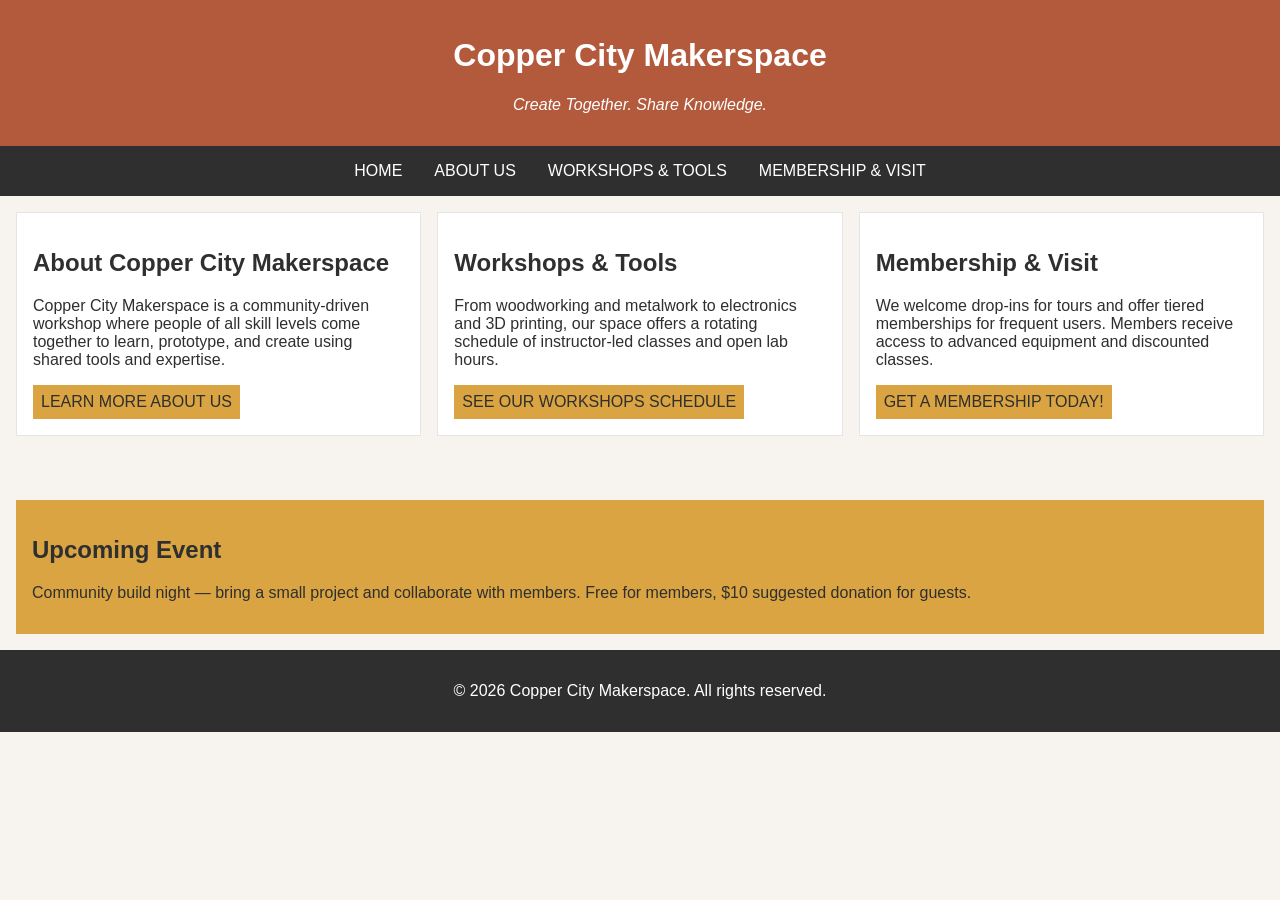
<file: index.html>
<!DOCTYPE html>
<html lang="en">
<head>
    <meta charset="UTF-8">
    <meta name="viewport" content="width=device-width, initial-scale=1.0">
    <link rel="stylesheet" href="styles.css">
    <title>Copper City Makerspace</title>
</head>
<body>
    <header>
        <h1>Copper City Makerspace</h1>
        <p>Create Together. Share Knowledge.</p>
    </header>
<nav>
    <ul>
        <li><a href="index.html">Home</a></li>
        <li><a href="about.html">About Us</a></li>
        <li><a href="workshops.html">Workshops & Tools</a></li>
        <li><a href="memberships.html">Membership & Visit</a></li>
    </ul>
</nav>
<main class="card-row">
    <section id="about">
        <h2>About Copper City Makerspace</h2>
        <p>Copper City Makerspace is a community-driven workshop where people of all skill levels come together to learn, prototype, and create using shared tools and expertise.</p>
        <a href="about.html">Learn more About Us</a>
   </section>
   <section id="workshops">
        <h2>Workshops & Tools</h2>
        <p>From woodworking and metalwork to electronics and 3D printing, our space offers a rotating schedule of instructor-led classes and open lab hours.</p>
        <a href="workshops.html">See our Workshops Schedule</a>
    </section>
     <section id="memberships">
        <h2>Membership & Visit</h2>
        <p>We welcome drop-ins for tours and offer tiered memberships for frequent users. Members receive access to advanced equipment and discounted classes.</p>
        <a href="memberships.html">Get a Membership Today!</a>
    </section>
</main>
<aside>
    <h2>Upcoming Event</h2>
    <p>Community build night — bring a small project and collaborate with members. Free for members, $10 suggested donation for guests.</p>
</aside>
<footer>
    <p>&copy; 2026 Copper City Makerspace. All rights reserved.</p>
</footer>
</body>
</html>
</file>
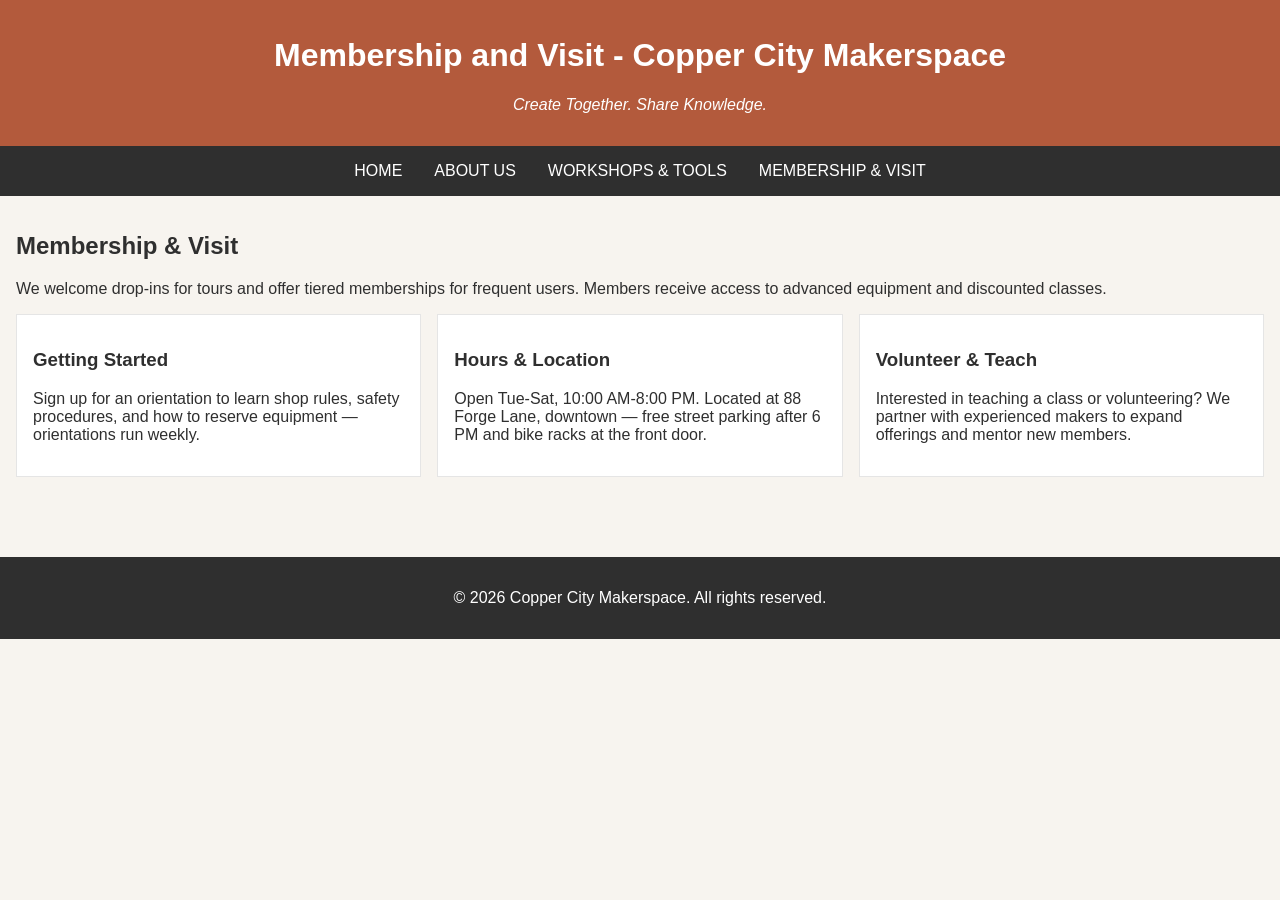
<file: memberships.html>
<!DOCTYPE html>
<html lang="en">
<head>
    <meta charset="UTF-8">
    <meta name="viewport" content="width=device-width, initial-scale=1.0">
    <link rel="stylesheet" href="styles.css">
    <title>Memberships - Copper City Makerspace</title>
</head>
<body>
    <header>
        <h1>Membership and Visit - Copper City Makerspace</h1>
        <p>Create Together. Share Knowledge.</p>
    </header>
    <nav>
    <ul>
        <li><a href="index.html">Home</a></li>
        <li><a href="about.html">About Us</a></li>
        <li><a href="workshops.html">Workshops & Tools</a></li>
        <li><a href="memberships.html">Membership & Visit</a></li>
    </ul>
</nav>
<main>
    <section id="memberships">
        <h2>Membership & Visit</h2>
        <p>We welcome drop-ins for tours and offer tiered memberships for frequent users. Members receive access to advanced equipment and discounted classes.</p>
        <div class="card-row"> 
            <section>
                <h3>Getting Started</h3>
                <p>Sign up for an orientation to learn shop rules, safety procedures, and how to reserve equipment — orientations run weekly.</p>
            </section>
            <section>
                <h3>Hours & Location</h3>
                <p>Open Tue-Sat, 10:00 AM-8:00 PM. Located at 88 Forge Lane, downtown — free street parking after 6 PM and bike racks at the front door.</p>
            </section>
            <section>
                <h3>Volunteer & Teach</h3>
                <p>Interested in teaching a class or volunteering? We partner with experienced makers to expand offerings and mentor new members.</p>
            </section>
        </div>
    </section>
</main>
<footer>
    <p>&copy; 2026 Copper City Makerspace. All rights reserved.</p>
</footer>
</body>
</html>
</file>
<file: styles.css>
/* =====  CSS by Christina Carrasquilla, updated by Caelyn Bambanian =====  */

/* ===== Color Palette 

Copper:#B35A3C
Charcoal:#2F2F2F
Light Background:#F7F4EF
Card Background:#FFFFFF
Soft Gold:#D9A441
Border:#E5E5E5

===== */

/* ===== GLOBAL (Base) Styles ===== */

body {
    font-family: Arial, sans-serif;
    margin: 0;
    background-color: #F7F4EF;
    color: #2F2F2F;
    display: grid;
    grid-template-columns: 1fr;
}

header {
    background-color: #B35A3C;
    color: white;
    text-align: center;
    padding: 1rem;
}

header img {
    margin-top: 0.5rem;
}
header p {
    font-style:italic;
}
nav {
    background-color: #2F2F2F;
    padding:.5rem;
}

nav ul {
    list-style: none;
    margin: 0;
    padding: 0;
}

nav a {
    color: white;
    text-decoration: none;
    padding: 0.5rem;
    display: inline-block;
    text-transform:uppercase;
}

nav a:hover {
    background-color: #B35A3C;
}

main {
    padding: 1rem;
}

main a {
    background-color: #D9A441;
    color:#2F2F2F;
    text-decoration: none;
    padding: 0.5rem;
    display: inline-block;
    text-transform:uppercase;
}

main a:hover {
    background-color: #B35A3C;
     color: white;
}

section {
    margin-bottom: 2rem;
}

.card-row section {
    background-color: white;
    border: 1px solid #E5E5E5;
    padding: 1rem;
}

img {
    display: block;
    margin-top: 0.5rem;
    max-width: 100%;
}

aside {
    background-color: #D9A441;
    padding: 1rem;
    margin: 1rem;
}

footer {
    background-color: #2F2F2F;
    color: white;
    text-align: center;
    padding: 1rem;
}
/* ===== MEDIA QUERy (MEDIUM ======= */
@media screen and (min-width:817px) {
    nav ul {
        display: flex;
        justify-content: center;
        gap: 1rem;
}
    .card-row {
        display: flex;
        gap: 1rem;
    }

    .card-row section {
        width: 30%;
    }
}
</file>
